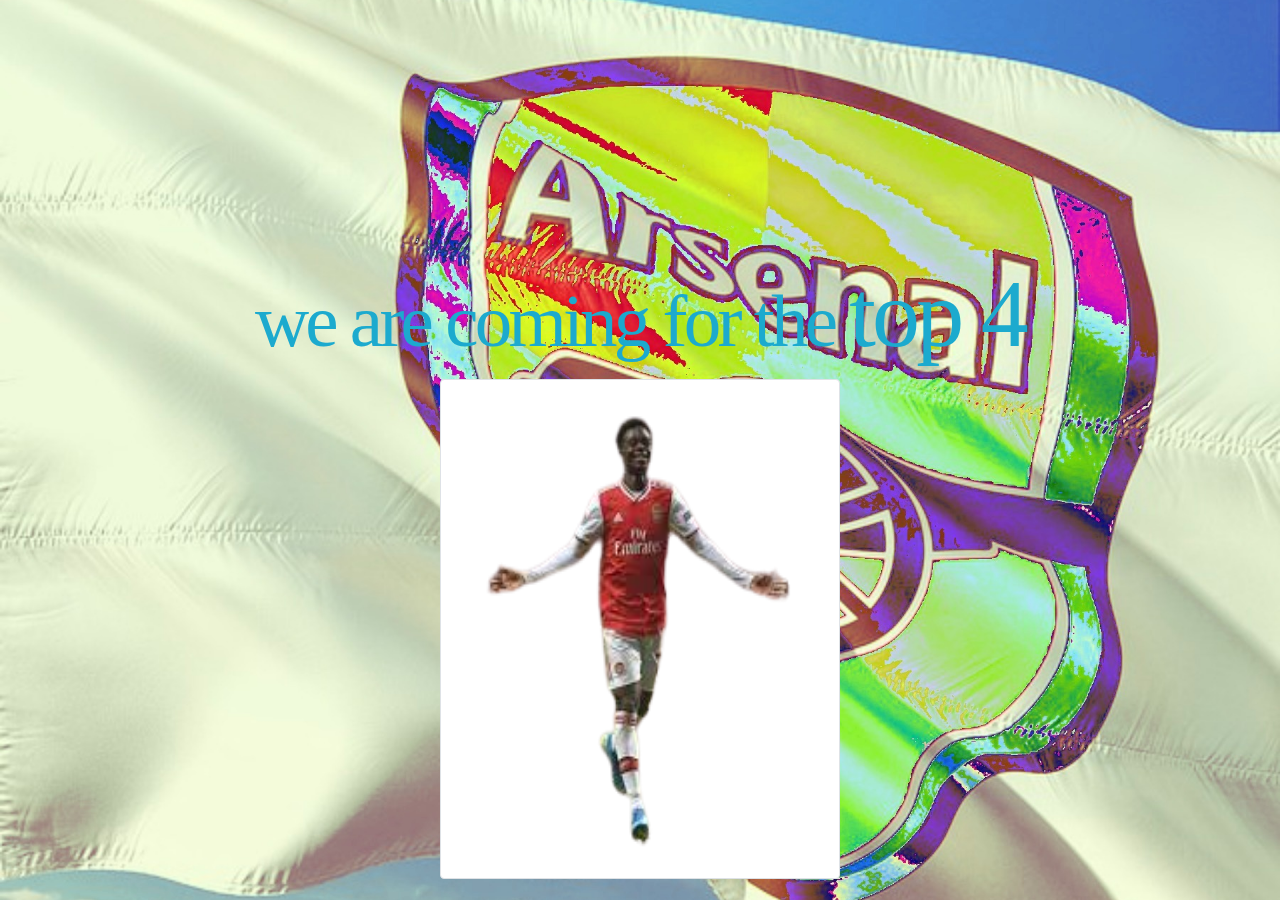
<file: club landing page/index.html>
<html>
    <head>
        <meta charset="utf-8">
        <meta name="viewport" content="width-device-width , initial-scale=1">
        <!-- Latest compiled and minified CSS -->
       

        <link rel="stylesheet" href="https://cdn.jsdelivr.net/npm/bootstrap@4.6.1/dist/css/bootstrap.min.css">
      <link rel="stylesheet" href="https://fonts.google.com/specimen/Revalia?query=revali">
        <link rel="stylesheet" href="style.css">
    </head>
    <body>

       <div class="contianer">
        <h1 class="hero"> we are coming for the <span class="display-1">top 4</span> </h1>
       </div>
        <img class="ima img-thumbnail d-block mx-auto" src="saka.png" alt=" footballer">
      
        <!-- <div class="test center">
            <img src="alexis.jpg" alt="yes">
        </div> -->


    <!-- jQuery library -->
    <script src="https://cdn.jsdelivr.net/npm/jquery@3.6.0/dist/jquery.slim.min.js"></script>

    <!-- Popper JS -->
    <script src="https://cdn.jsdelivr.net/npm/popper.js@1.16.1/dist/umd/popper.min.js"></script>

    <!-- Latest compiled JavaScript -->
    <script src="https://cdn.jsdelivr.net/npm/bootstrap@4.6.1/dist/js/bootstrap.bundle.min.js"></script>

    </body>
</html>
</file>
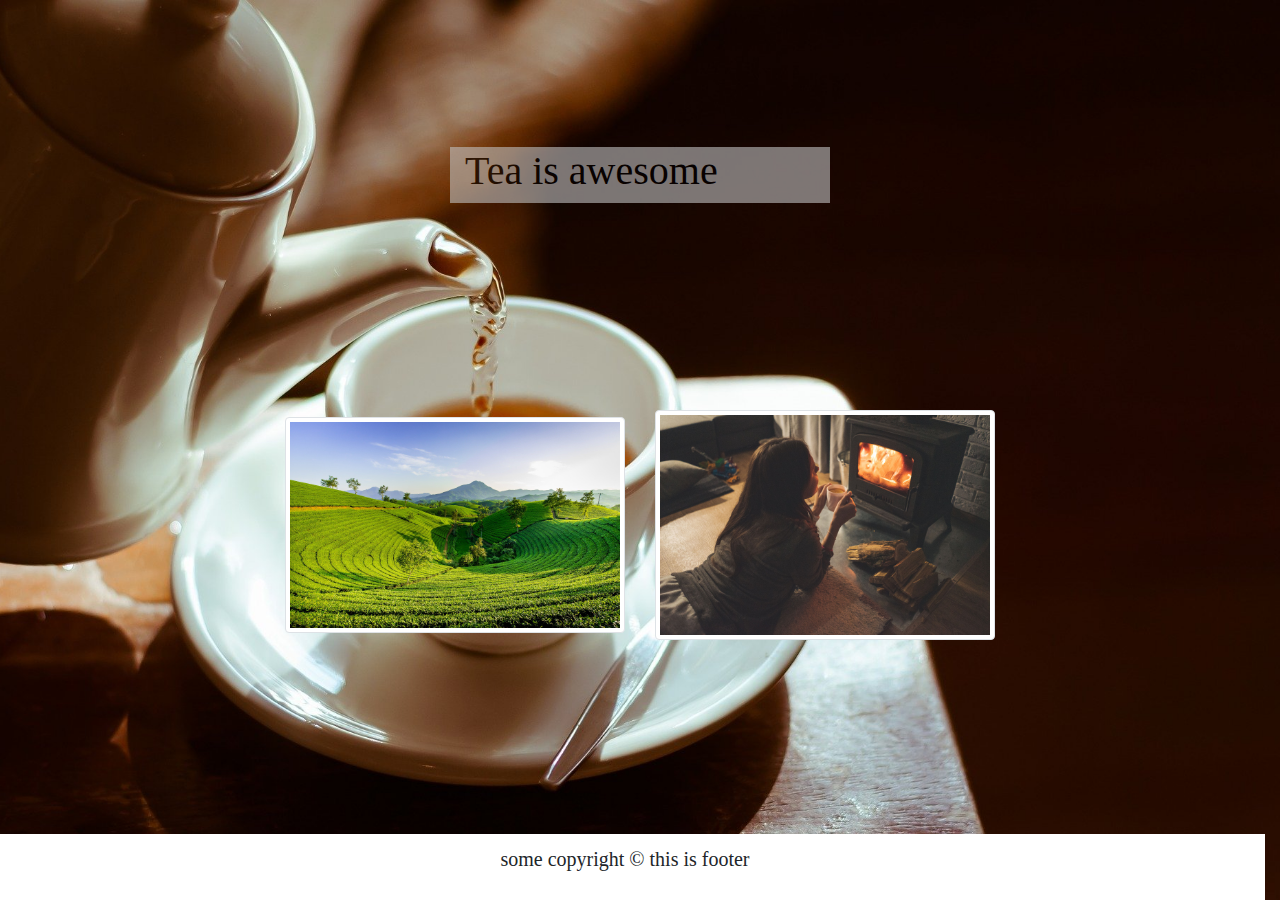
<file: practise/project 2/index.html>
<html>

<head>
    <meta charset="utf-8">
    <meta name="viewport" content="width-device-width , initial-scale=1">

    <link rel="stylesheet" href="https://cdn.jsdelivr.net/npm/bootstrap@4.6.1/dist/css/bootstrap.min.css">
    <link rel="stylesheet" href="https://fonts.google.com/specimen/Revalia?query=revali">
    <link rel="stylesheet" href="style.css">
    <style>

    </style>
</head>

<body>
    <div class="container">
        <div class="row justify-content-center rowHeight">
            <div class="col-md-4 align-self-center bg ">
                <h1>Tea is awesome</h1>
            </div>

        </div>

        <div class="container">
            <div class="row justify-content-center text-center rowHeight">
                <div class="col-md-4 align align-self-center ">
                    <img src="1.jpg" class="img-thumbnail" alt="second">
                </div>
                <div class="col-md-4 align-self-center">
                    <img src="3.jpg" class="img-thumbnail" alt="third">
                </div>
            </div>
        </div>
    </div>

    <div class="row">
        <div class="col-12 text-center footer">
            <p>some copyright &copy this is footer</p>
        </div>
    </div>



    <script src="https://cdn.jsdelivr.net/npm/jquery@3.6.0/dist/jquery.slim.min.js"></script>
    <script src="https://cdn.jsdelivr.net/npm/popper.js@1.16.1/dist/umd/popper.min.js"></script>
    <script src="https://cdn.jsdelivr.net/npm/bootstrap@4.6.1/dist/js/bootstrap.bundle.min.js"></script>

</body>

</html>
</file>
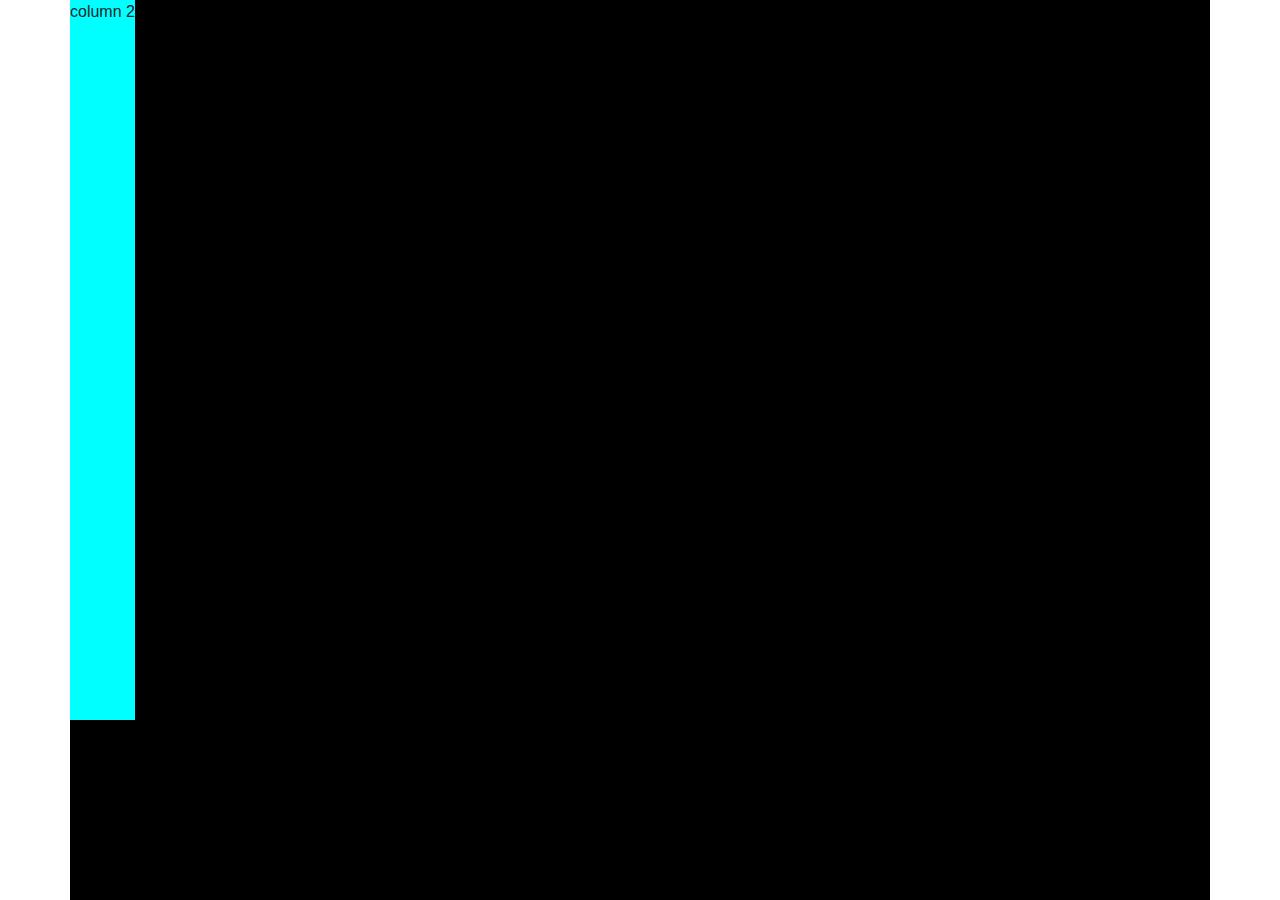
<file: grid.html>
<html>

<head>
    <meta charset="utf-8">
    <meta name="viewport" content="width-device-width , initial-scale=1">

    <link rel="stylesheet" href="https://cdn.jsdelivr.net/npm/bootstrap@4.6.1/dist/css/bootstrap.min.css">
    <link rel="stylesheet" href="https://fonts.google.com/specimen/Revalia?query=revali">
    <style>
        .ll {
            height: 100%;
            background-color: black;
        }

        .co {
            background-color: aqua;
            height : 80%;
        }
    </style>
</head>

<body>

    <div class="container">
        <div class="row ll">
            <div class="col-lg-md-4  col-sm-xs-0 co ">
        
            </div>
            <div class="col-1g-md-4  col-sm-xs-12 co offset-sm-xs-8">
                column 2
            </div>
            <div class="col-1g-md-4 col-sm-xs-0 co ">
                
            </div>
        </div>

    </div>

    <script src="https://cdn.jsdelivr.net/npm/jquery@3.6.0/dist/jquery.slim.min.js"></script>

    <script src="https://cdn.jsdelivr.net/npm/popper.js@1.16.1/dist/umd/popper.min.js"></script>

    <script src="https://cdn.jsdelivr.net/npm/bootstrap@4.6.1/dist/js/bootstrap.bundle.min.js"></script>

</body>

</html>
</file>
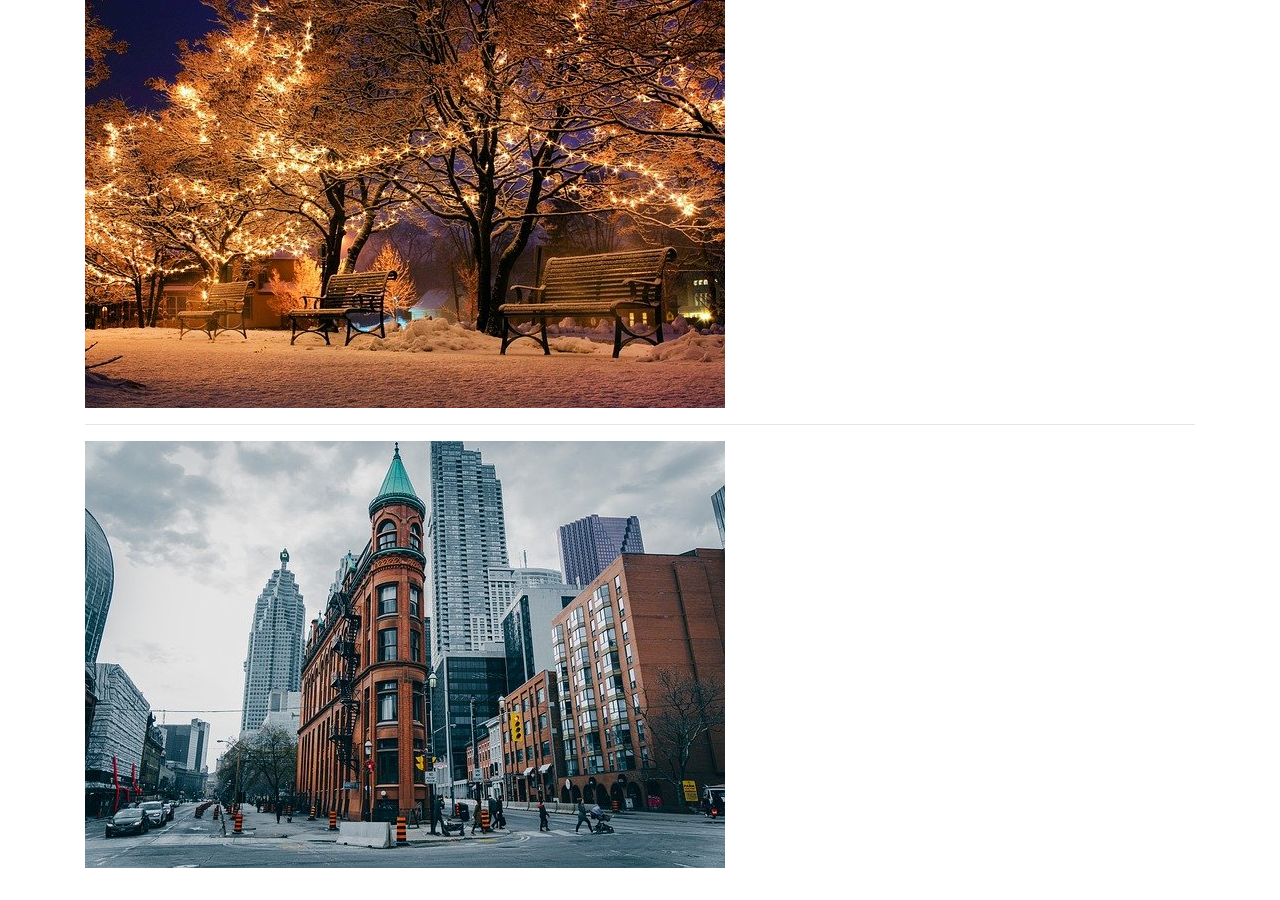
<file: practise/images.html>
<html>
    <head>
        <meta charset="utf-8">
        <meta name="viewport" content="width-device-width , initial-scale=1">
        <!-- Latest compiled and minified CSS -->
        <link rel="stylesheet" href="https://cdn.jsdelivr.net/npm/bootstrap@4.6.1/dist/css/bootstrap.min.css">
    
    </head>
    <body>




            <div class="container">
                <img class="img-circle" src="1.jpg" alt="first one">
                <hr>
                <img class="img-responsive" src="2.jpg" alt="second one">
            </div>









    <!-- jQuery library -->
    <script src="https://cdn.jsdelivr.net/npm/jquery@3.6.0/dist/jquery.slim.min.js"></script>

    <!-- Popper JS -->
    <script src="https://cdn.jsdelivr.net/npm/popper.js@1.16.1/dist/umd/popper.min.js"></script>

    <!-- Latest compiled JavaScript -->
    <script src="https://cdn.jsdelivr.net/npm/bootstrap@4.6.1/dist/js/bootstrap.bundle.min.js"></script>

    </body>
</html>
</file>
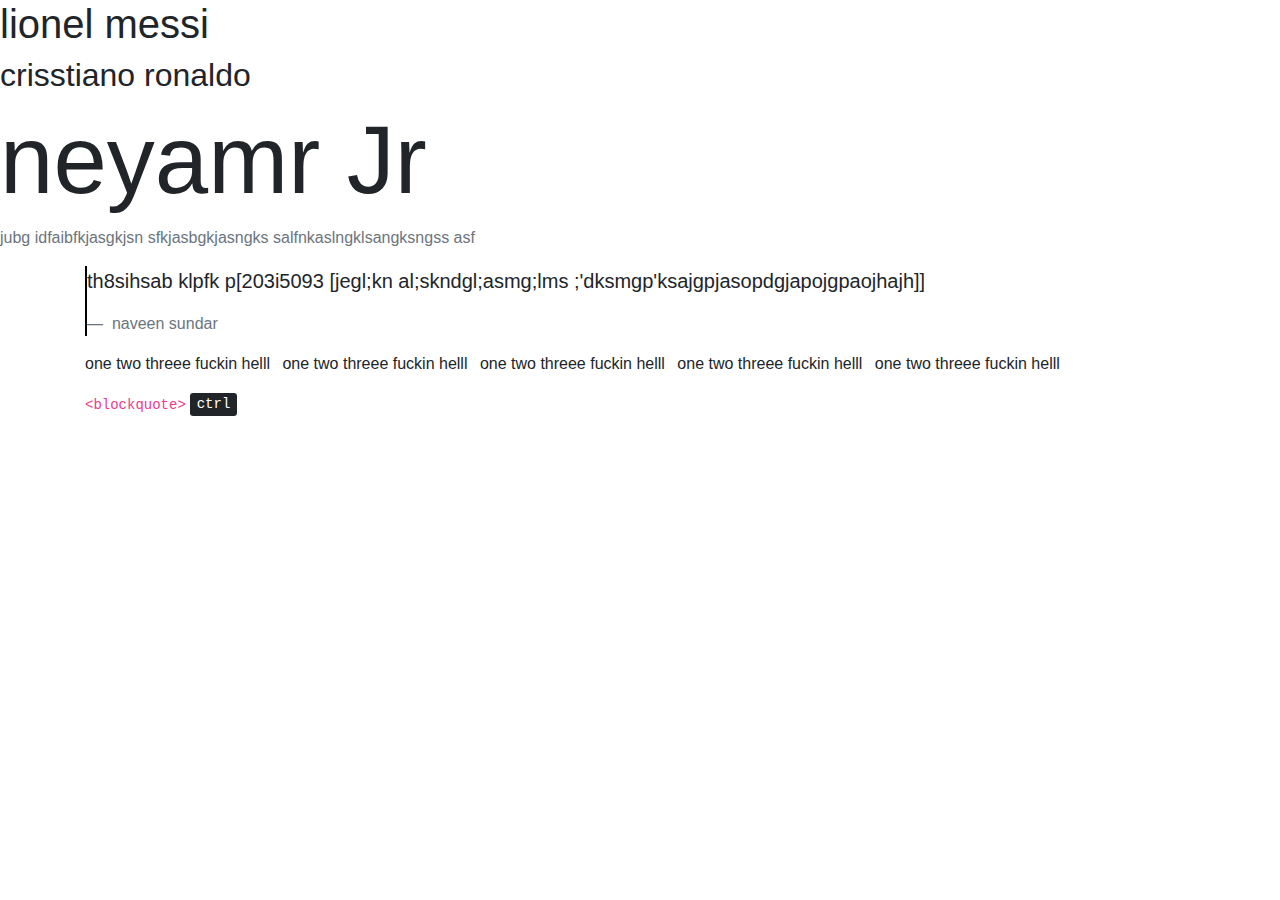
<file: practise/origin.html>
<!DOCTYPE html>


<html>

<head>
    <meta charset="utf-8">
    <meta name="viewport" content="width-device-width , initial-scale=1">
    <!-- Latest compiled and minified CSS -->
    <link rel="stylesheet" href="https://cdn.jsdelivr.net/npm/bootstrap@4.6.1/dist/css/bootstrap.min.css">

    <style type="text/css">
        blockquote {
            border-left: 2px solid #000
        }
    </style>

</head>

<body>
    <h1> lionel messi</h1>
    <h2 class="display-5">crisstiano ronaldo</h2>
    <h3 class="display-1">neyamr Jr</h3>

    <p class="text-muted">jubg idfaibfkjasgkjsn sfkjasbgkjasngks salfnkaslngklsangksngss asf</p>



    <div class="container">
        <blockquote class="blockquote">
            <p>
                th8sihsab klpfk p[203i5093 [jegl;kn al;skndgl;asmg;lms ;'dksmgp'ksajgpjasopdgjapojgpaojhajh]]
            </p>

            <footer class="blockquote-footer">
                naveen sundar
            </footer>
        </blockquote>
    </div>



   <div class="container">
   <ul class="list-inline"> 
       <li class="list-inline-item">one two threee fuckin helll </li>
       <li class="list-inline-item">one two threee fuckin helll </li>
       <li class="list-inline-item">one two threee fuckin helll </li>
       <li class="list-inline-item">one two threee fuckin helll </li>
       <li class="list-inline-item">one two threee fuckin helll</li>
   </ul> 
</div>

  

<div class="container">
    <code>&lt;blockquote&gt;</code>

    <kbd>ctrl</kbd>
</div>

   </div>









    <!-- jQuery library -->
    <script src="https://cdn.jsdelivr.net/npm/jquery@3.6.0/dist/jquery.slim.min.js"></script>

    <!-- Popper JS -->
    <script src="https://cdn.jsdelivr.net/npm/popper.js@1.16.1/dist/umd/popper.min.js"></script>

    <!-- Latest compiled JavaScript -->
    <script src="https://cdn.jsdelivr.net/npm/bootstrap@4.6.1/dist/js/bootstrap.bundle.min.js"></script>

</body>

</html>
</file>
<file: club landing page/style.css>
body{
     background:url(arsenal.jpg) no-repeat center center fixed;
     background-size: cover;
 }


 .hero{
     color:rgb(28, 170, 206);
     margin-top: 20%;
     text-align: center;
     font-size: 75px;
     letter-spacing: -.05em;
     line-height:  1  cm ;
     font-family:fantasy;
     
 }

 .ima{
     height: 500px;
      width: 400px;
 }
</file>
<file: practise/project 2/style.css>
body{
    background: url(2.jpg) no-repeat center center fixed;
    background-size: cover;
    font-family: fantasy;
    min-height: 100vh;
    overflow-y: hidden;
}

.rowHeight{
    height : 350px;
}

h1{
    color : #000;
    font-size: 2.5em;
}

.bg{
    background-color: #c1c1c1;
    opacity: 0.6;
}

.footer{
    background-color: #fff;
    position: fixed;
    bottom: 0;
}
p{
    font-size: 20px;
    padding : 10px;
}
</file>
